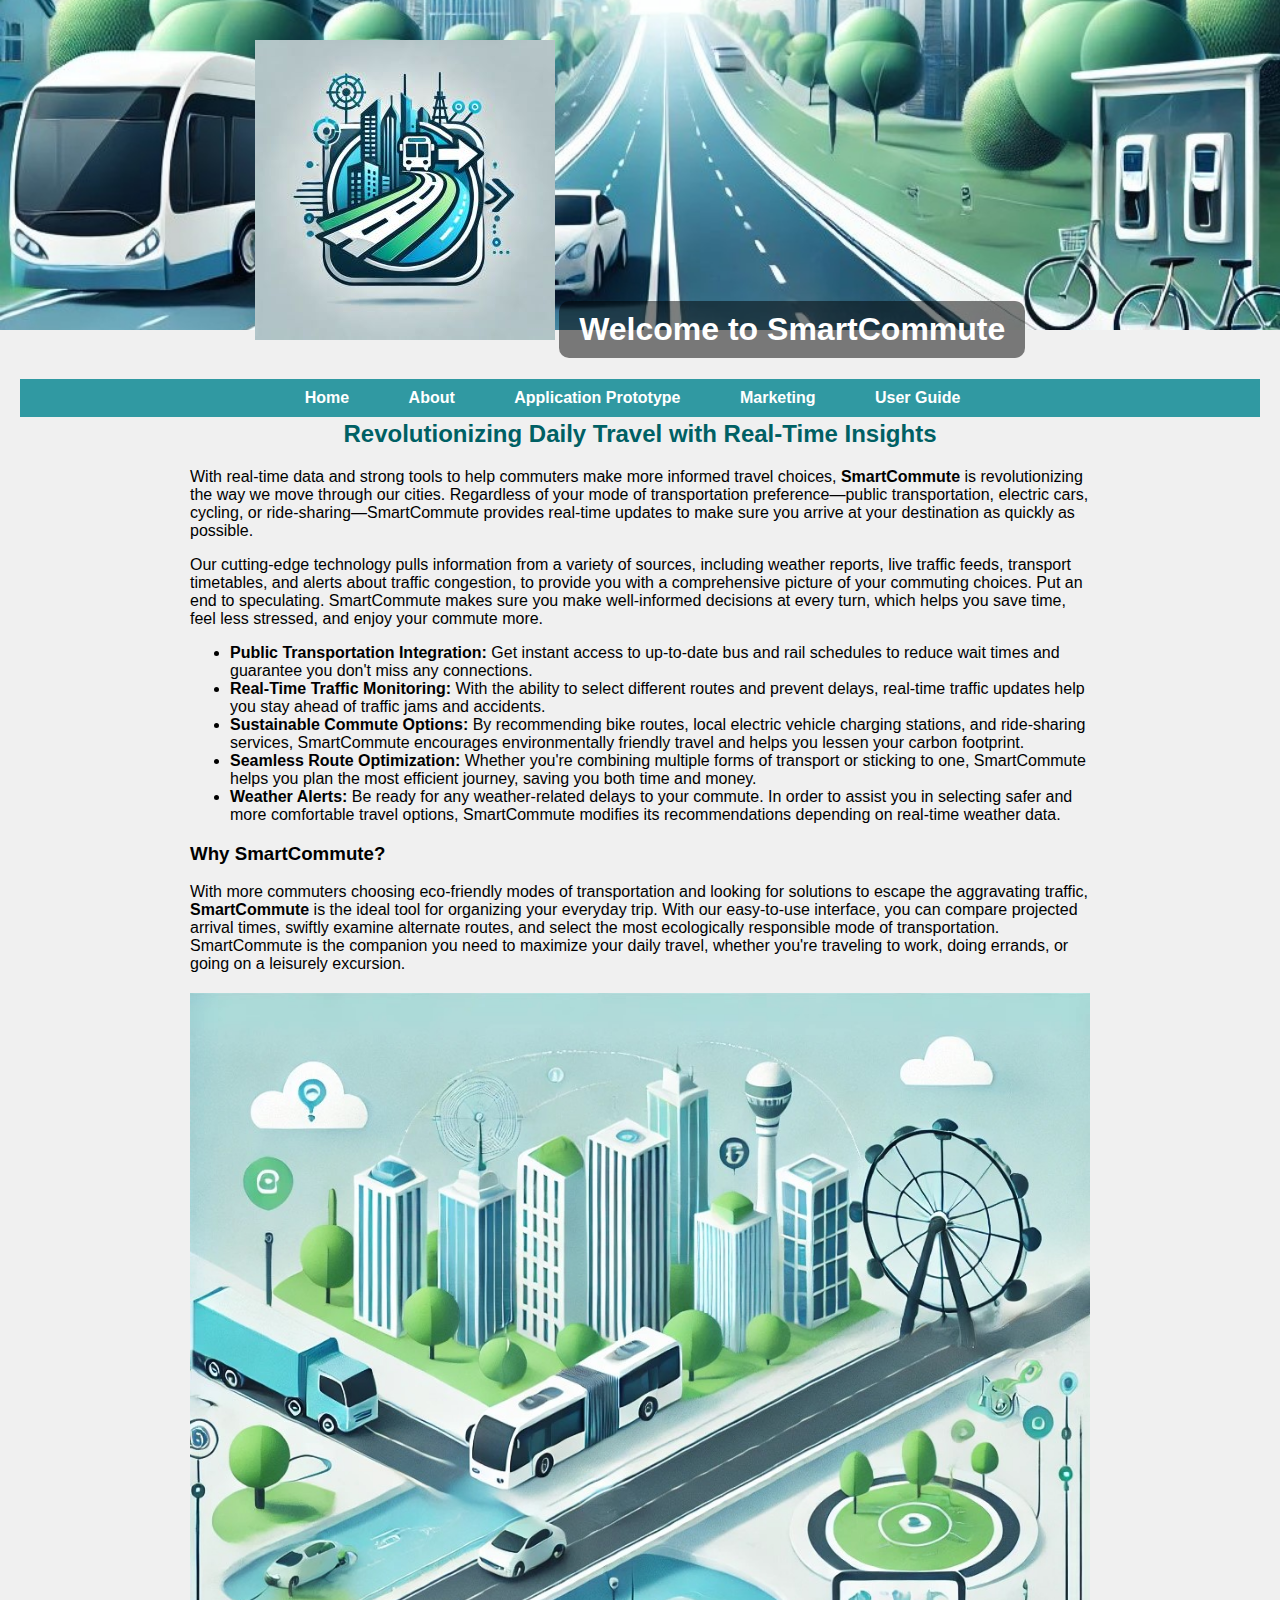
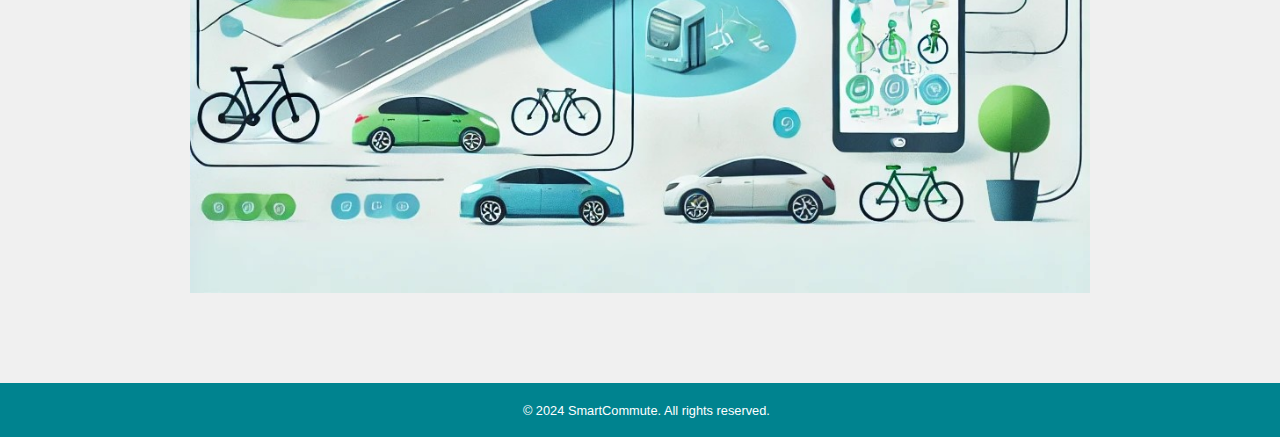
<file: index.html>
<!DOCTYPE html>
<html lang="en">
<head>
    <meta charset="UTF-8">
    <meta name="viewport" content="width=device-width, initial-scale=1.0">
    <title>SmartCommute - Home</title>
    <link rel="stylesheet" href="styles.css">
</head>
<body>
    <header>
		<img src="Images/placeholder-logo.jpg" alt="SmartCommute Logo" class="logo">
        <h1>Welcome to SmartCommute</h1>
        <nav>
            <ul>
                <li><a href="index.html">Home</a></li>
                <li><a href="about.html">About</a></li>
                <li><a href="prototype.html">Application Prototype</a></li>
                <li><a href="marketing.html">Marketing</a></li>
                <li><a href="userguide.html">User Guide</a></li>
            </ul>
        </nav>
    </header>

    <main>
        <section>
            <h2>Revolutionizing Daily Travel with Real-Time Insights</h2>
            <p>With real-time data and strong tools to help commuters make more informed travel choices, <strong>SmartCommute</strong> is revolutionizing the way we move through our cities. Regardless of your mode of transportation preference—public transportation, electric cars, cycling, or ride-sharing—SmartCommute provides real-time updates to make sure you arrive at your destination as quickly as possible.</p>
            <p>Our cutting-edge technology pulls information from a variety of sources, including weather reports, live traffic feeds, transport timetables, and alerts about traffic congestion, to provide you with a comprehensive picture of your commuting choices. Put an end to speculating. SmartCommute makes sure you make well-informed decisions at every turn, which helps you save time, feel less stressed, and enjoy your commute more.</p>

            <ul>
                <li><strong>Public Transportation Integration:</strong> Get instant access to up-to-date bus and rail schedules to reduce wait times and guarantee you don't miss any connections.</li>
                <li><strong>Real-Time Traffic Monitoring:</strong> With the ability to select different routes and prevent delays, real-time traffic updates help you stay ahead of traffic jams and accidents.</li>
                <li><strong>Sustainable Commute Options:</strong> By recommending bike routes, local electric vehicle charging stations, and ride-sharing services, SmartCommute encourages environmentally friendly travel and helps you lessen your carbon footprint.</li>
                <li><strong>Seamless Route Optimization:</strong> Whether you're combining multiple forms of transport or sticking to one, SmartCommute helps you plan the most efficient journey, saving you both time and money.</li>
                <li><strong>Weather Alerts:</strong> Be ready for any weather-related delays to your commute. In order to assist you in selecting safer and more comfortable travel options, SmartCommute modifies its recommendations depending on real-time weather data.</li>
            </ul>

            <h3>Why SmartCommute?</h3>
            <p>With more commuters choosing eco-friendly modes of transportation and looking for solutions to escape the aggravating traffic, <strong>SmartCommute</strong> is the ideal tool for organizing your everyday trip. With our easy-to-use interface, you can compare projected arrival times, swiftly examine alternate routes, and select the most ecologically responsible mode of transportation. SmartCommute is the companion you need to maximize your daily travel, whether you're traveling to work, doing errands, or going on a leisurely excursion.</p>

            <img src="Images/placeholder-image1.jpg" alt="Smart Transportation Graphic" class="main-image">
        </section>
    </main>

    <footer>
        <p>&copy; 2024 SmartCommute. All rights reserved.</p>
    </footer>
</body>
</html>
</file>
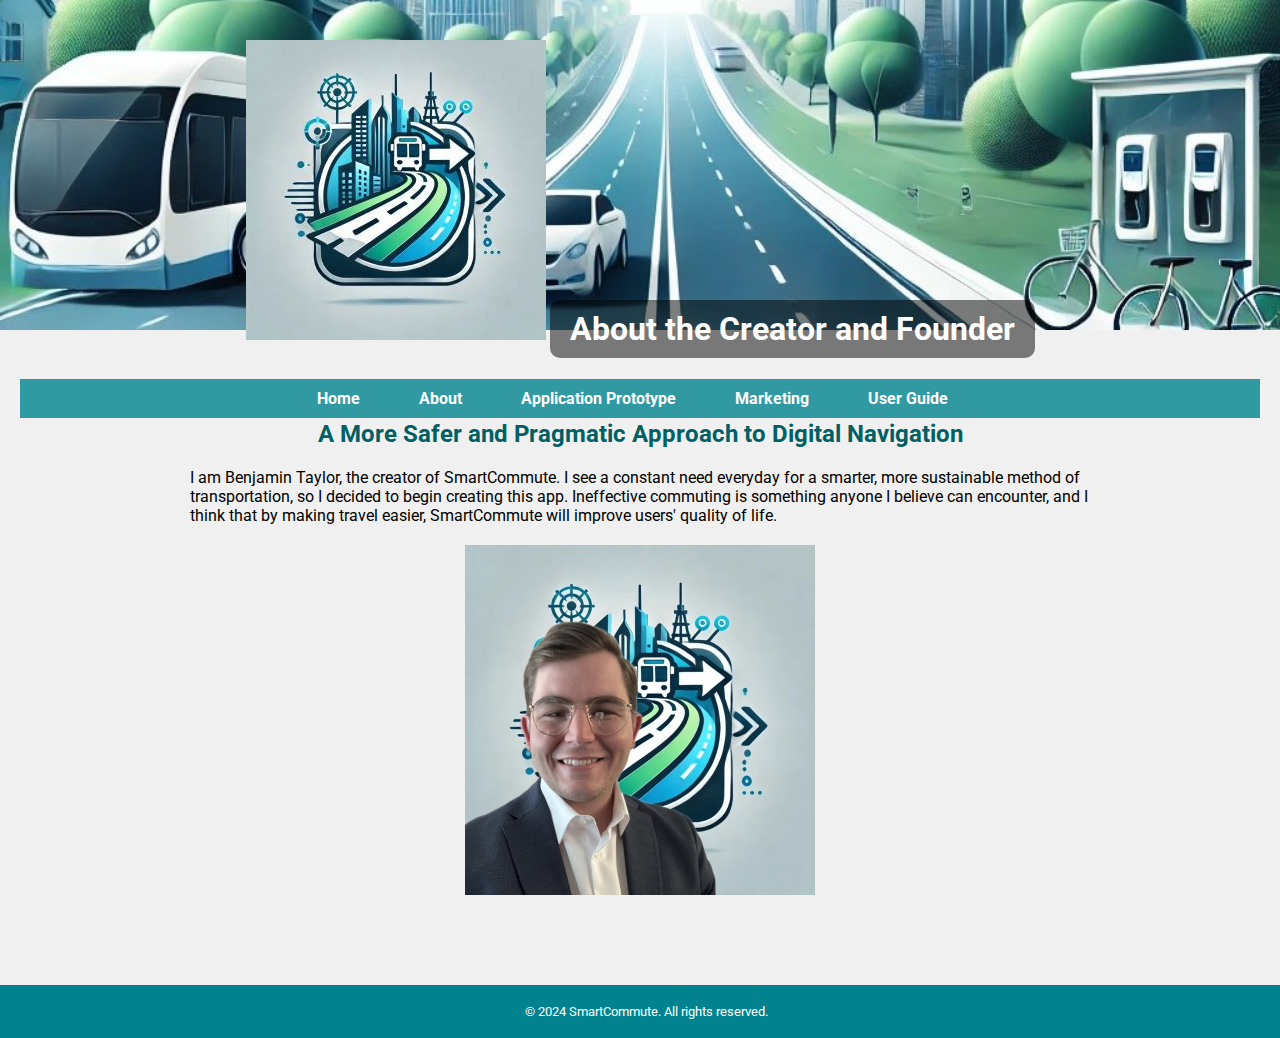
<file: about.html>
<!DOCTYPE html>
<html lang="en">
<head>
    <meta charset="UTF-8">
    <meta name="viewport" content="width=device-width, initial-scale=1.0">
    <title>About - SmartCommute</title>
    <!-- Google Fonts for Roboto -->
    <link href="https://fonts.googleapis.com/css2?family=Roboto:wght@400;700&display=swap" rel="stylesheet">
    <link rel="stylesheet" href="styles.css">
</head>
<body>
    <header>
        <img src="Images/placeholder-logo.jpg" alt="SmartCommute Logo" class="logo">
        <h1>About the Creator and Founder</h1>
        <nav>
            <ul>
                <li><a href="index.html">Home</a></li>
                <li><a href="about.html">About</a></li>
                <li><a href="prototype.html">Application Prototype</a></li>
                <li><a href="marketing.html">Marketing</a></li>
                <li><a href="userguide.html">User Guide</a></li>
            </ul>
        </nav>
    </header>

    <main>
        <section>
         <h2>A More Safer and Pragmatic Approach to Digital Navigation</h2>
            <p>I am Benjamin Taylor, the creator of SmartCommute. I see a constant need everyday for a smarter, more sustainable method of transportation, so I decided to begin creating this app. Ineffective commuting is something anyone I believe can encounter, and I think that by making travel easier, SmartCommute will improve users' quality of life.</p>
            <img src="Images/dev.jpg" alt="Developer Profile Picture" class="profile-pic">
        </section>
    </main>

    <footer>
        <p>&copy; 2024 SmartCommute. All rights reserved.</p>
    </footer>
</body>
</html>
</file>
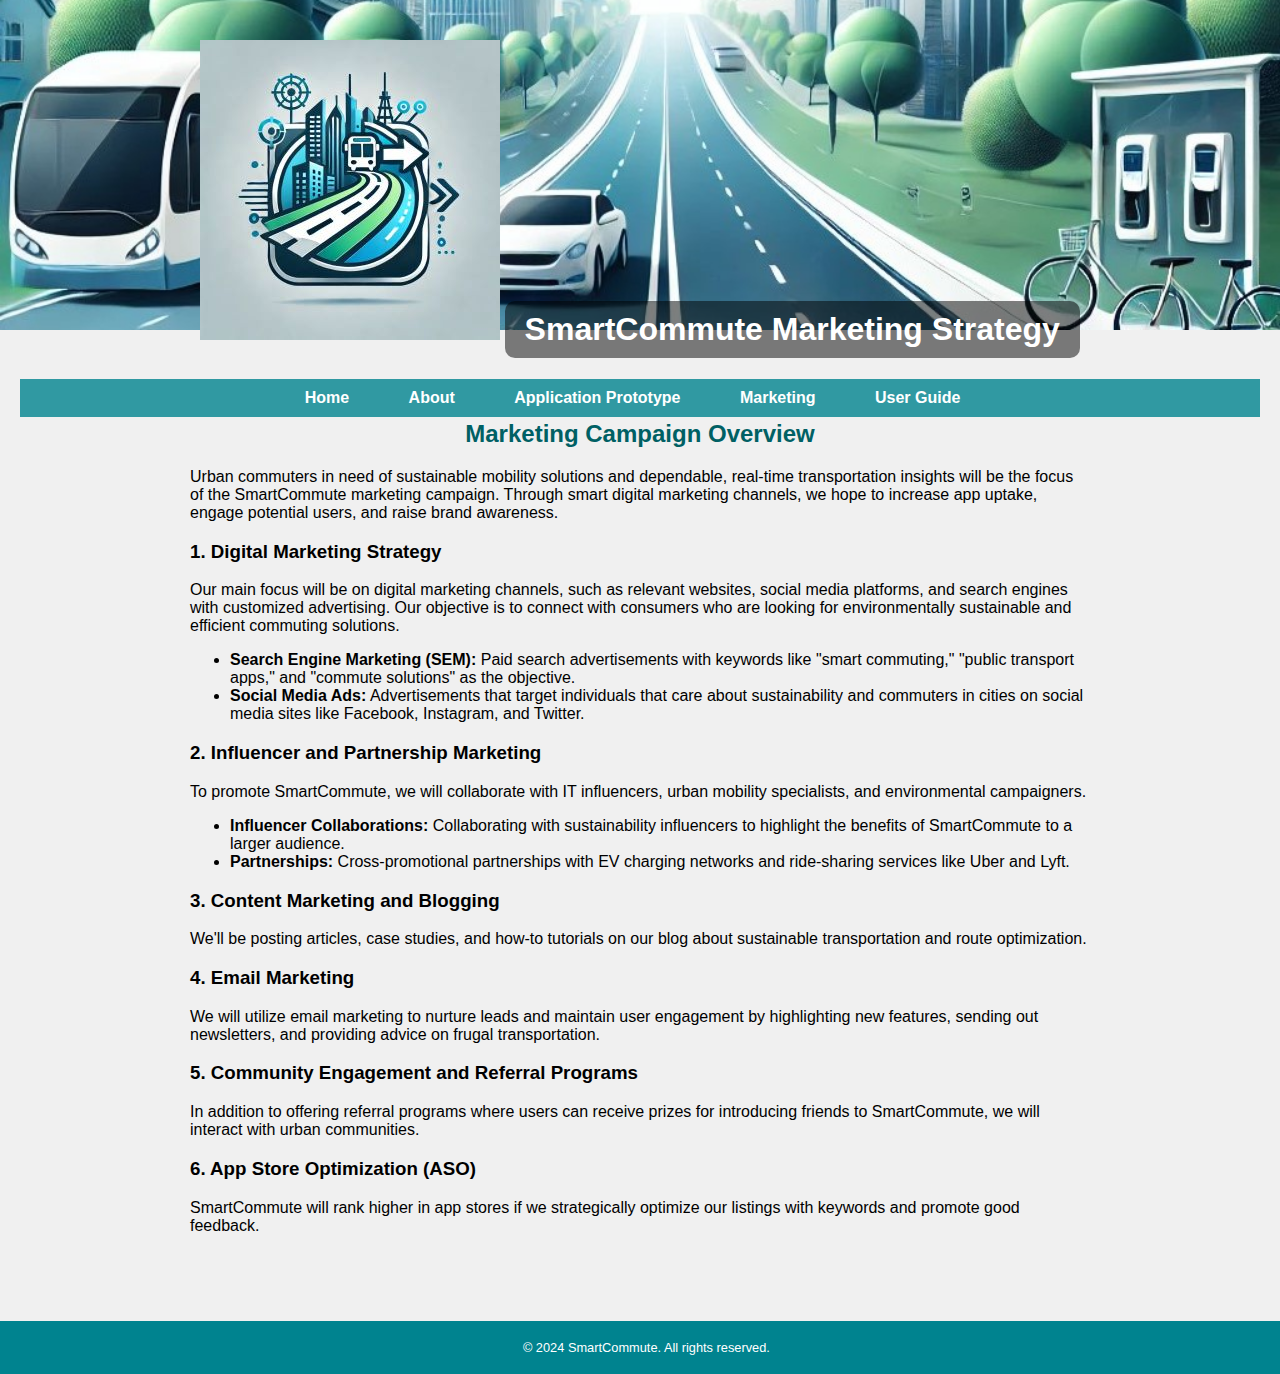
<file: marketing.html>
<!DOCTYPE html>
<html lang="en">
<head>
 <meta charset="UTF-8">
    <meta name="viewport" content="width=device-width, initial-scale=1.0">
    <title>Marketing</title>
    <link rel="stylesheet" href="styles.css">
</head>
<body>
    <header>
		<img src="Images/placeholder-logo.jpg" alt="SmartCommute Logo" class="logo">
        <h1>SmartCommute Marketing Strategy</h1>
        <nav>
            <ul>
                <li><a href="index.html">Home</a></li>
                <li><a href="about.html">About</a></li>
                <li><a href="prototype.html">Application Prototype</a></li>
                <li><a href="marketing.html">Marketing</a></li>
                <li><a href="userguide.html">User Guide</a></li>
            </ul>
        </nav>
    </header>

    <main>
        <section>
            <h2>Marketing Campaign Overview</h2>
            <p>Urban commuters in need of sustainable mobility solutions and dependable, real-time transportation insights will be the focus of the SmartCommute marketing campaign. Through smart digital marketing channels, we hope to increase app uptake, engage potential users, and raise brand awareness.</p>
            
            <h3>1. Digital Marketing Strategy</h3>
            <p>Our main focus will be on digital marketing channels, such as relevant websites, social media platforms, and search engines with customized advertising. Our objective is to connect with consumers who are looking for environmentally sustainable and efficient commuting solutions.</p>
            <ul>
                <li><strong>Search Engine Marketing (SEM):</strong> Paid search advertisements with keywords like "smart commuting," "public transport apps," and "commute solutions" as the objective.</li>
                <li><strong>Social Media Ads:</strong> Advertisements that target individuals that care about sustainability and commuters in cities on social media sites like Facebook, Instagram, and Twitter.</li>
            </ul>
            
            <h3>2. Influencer and Partnership Marketing</h3>
            <p>To promote SmartCommute, we will collaborate with IT influencers, urban mobility specialists, and environmental campaigners.</p>
            <ul>
                <li><strong>Influencer Collaborations:</strong> Collaborating with sustainability influencers to highlight the benefits of SmartCommute to a larger audience.</li>
                <li><strong>Partnerships:</strong> Cross-promotional partnerships with EV charging networks and ride-sharing services like Uber and Lyft.</li>
            </ul>
            
            <h3>3. Content Marketing and Blogging</h3>
            <p>We'll be posting articles, case studies, and how-to tutorials on our blog about sustainable transportation and route optimization.</p>
            
            <h3>4. Email Marketing</h3>
            <p>We will utilize email marketing to nurture leads and maintain user engagement by highlighting new features, sending out newsletters, and providing advice on frugal transportation.</p>
            
            <h3>5. Community Engagement and Referral Programs</h3>
            <p>In addition to offering referral programs where users can receive prizes for introducing friends to SmartCommute, we will interact with urban communities.</p>
            
            <h3>6. App Store Optimization (ASO)</h3>
            <p>SmartCommute will rank higher in app stores if we strategically optimize our listings with keywords and promote good feedback.</p>
        </section>
    </main>

    <footer>
        <p>&copy; 2024 SmartCommute. All rights reserved.</p>
    </footer>
</body>
</html>
</file>
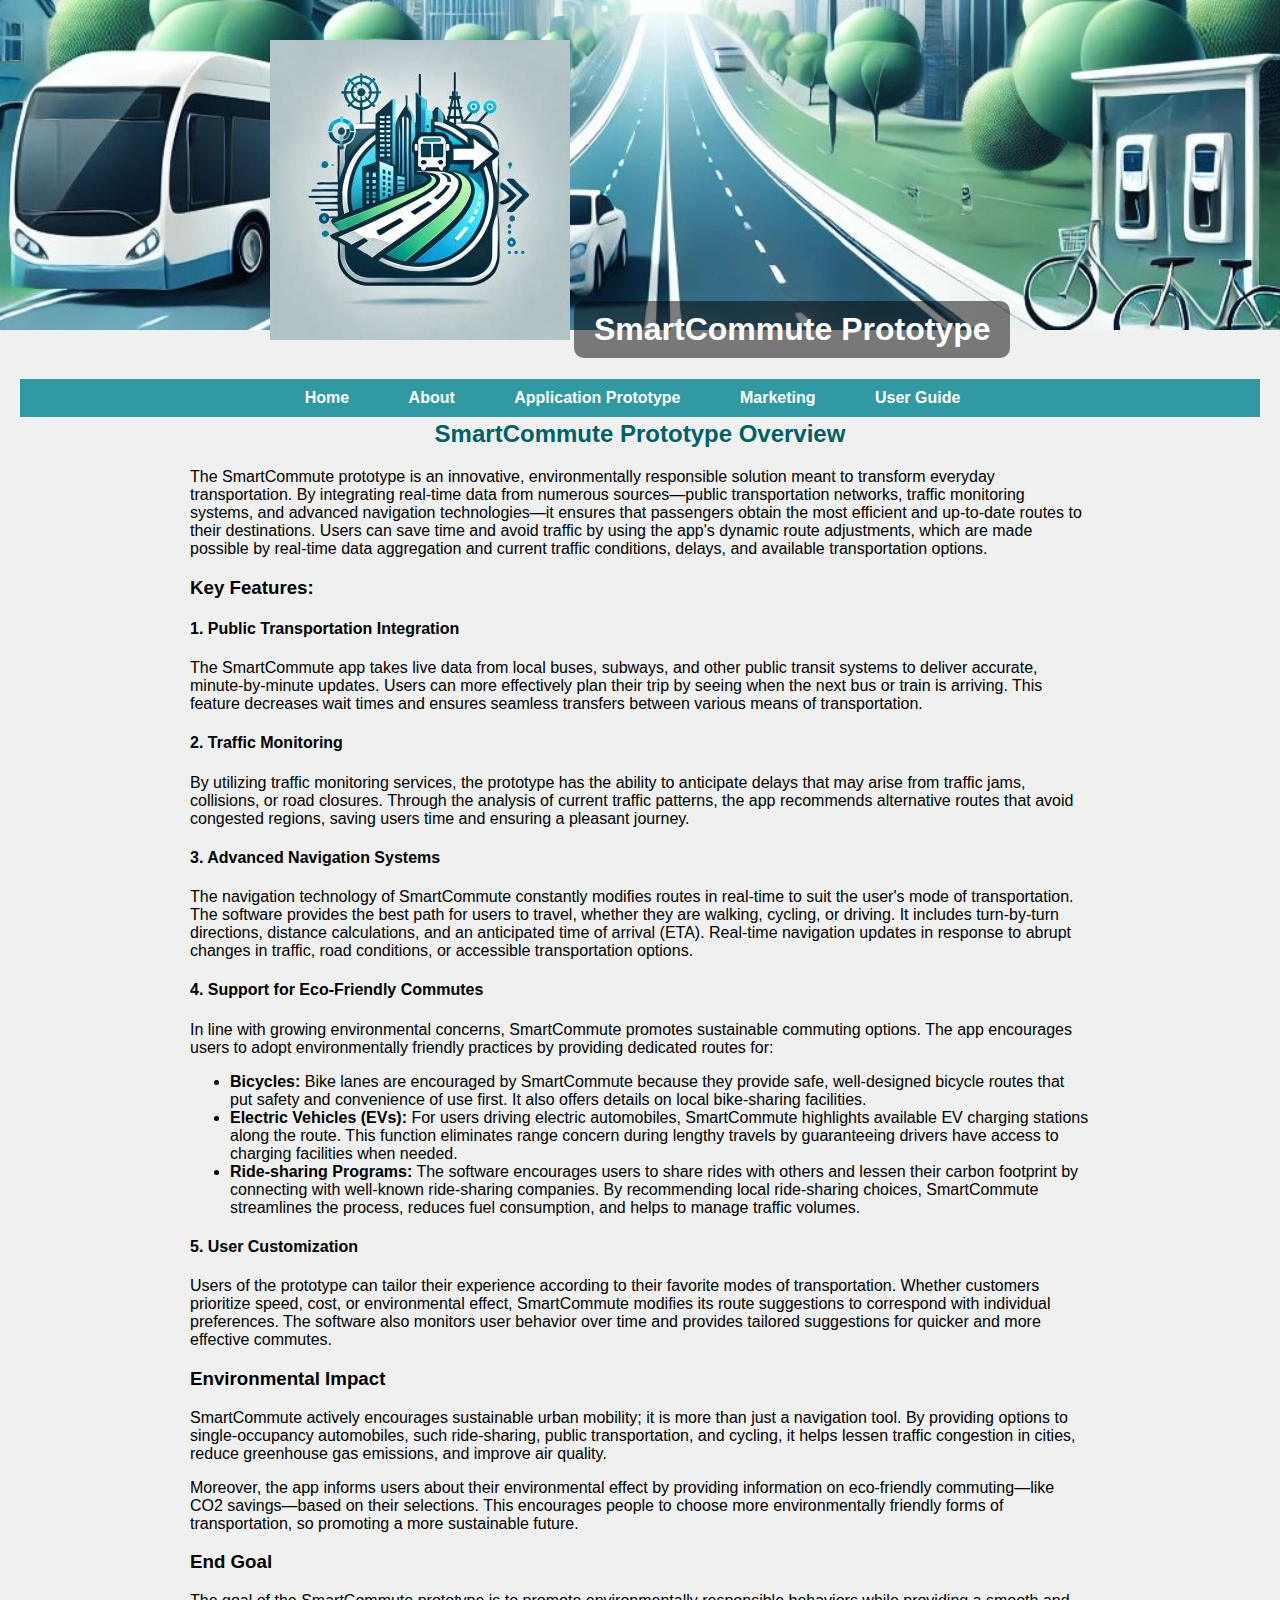
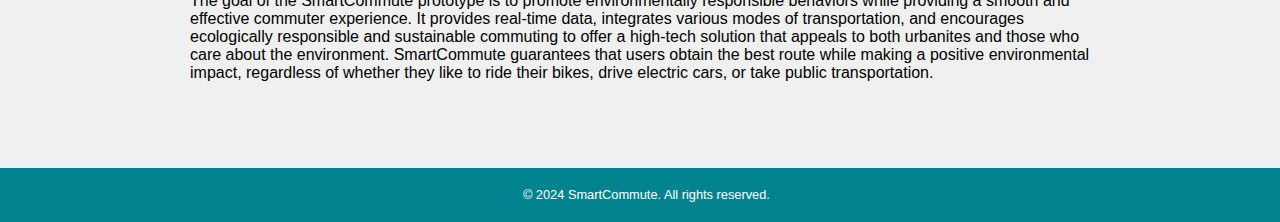
<file: prototype.html>
<!DOCTYPE html>
<html lang="en">
<head>
    <meta charset="UTF-8">
    <meta name="viewport" content="width=device-width, initial-scale=1.0">
    <title>Application Prototype</title>
    <link rel="stylesheet" href="styles.css">
</head>
<body>
    <header>
        <img src="Images/placeholder-logo.jpg" alt="SmartCommute Logo" class="logo">
        <h1>SmartCommute Prototype</h1>
        <nav>
            <ul>
                <li><a href="index.html">Home</a></li>
                <li><a href="about.html">About</a></li>
                <li><a href="prototype.html">Application Prototype</a></li>
                <li><a href="marketing.html">Marketing</a></li>
                <li><a href="userguide.html">User Guide</a></li>
            </ul>
        </nav>
    </header>

    <main>
        <section>
            <h2>SmartCommute Prototype Overview</h2>
            <p>
                The SmartCommute prototype is an innovative, environmentally responsible solution meant to transform everyday transportation. By integrating real-time data from numerous sources—public transportation networks, traffic monitoring systems, and advanced navigation technologies—it ensures that passengers obtain the most efficient and up-to-date routes to their destinations. Users can save time and avoid traffic by using the app's dynamic route adjustments, which are made possible by real-time data aggregation and current traffic conditions, delays, and available transportation options.
            </p>

            <h3>Key Features:</h3>

            <h4>1. Public Transportation Integration</h4>
            <p>
               The SmartCommute app takes live data from local buses, subways, and other public transit systems to deliver accurate, minute-by-minute updates. Users can more effectively plan their trip by seeing when the next bus or train is arriving. This feature decreases wait times and ensures seamless transfers between various means of transportation.
            </p>

            <h4>2. Traffic Monitoring</h4>
            <p>
                By utilizing traffic monitoring services, the prototype has the ability to anticipate delays that may arise from traffic jams, collisions, or road closures. Through the analysis of current traffic patterns, the app recommends alternative routes that avoid congested regions, saving users time and ensuring a pleasant journey.
            </p>

            <h4>3. Advanced Navigation Systems</h4>
            <p>
                The navigation technology of SmartCommute constantly modifies routes in real-time to suit the user's mode of transportation. The software provides the best path for users to travel, whether they are walking, cycling, or driving. It includes turn-by-turn directions, distance calculations, and an anticipated time of arrival (ETA). Real-time navigation updates in response to abrupt changes in traffic, road conditions, or accessible transportation options.
            </p>

            <h4>4. Support for Eco-Friendly Commutes</h4>
            <p>
                In line with growing environmental concerns, SmartCommute promotes sustainable commuting options. The app encourages users to adopt environmentally friendly practices by providing dedicated routes for:
                <ul>
                    <li><strong>Bicycles:</strong> Bike lanes are encouraged by SmartCommute because they provide safe, well-designed bicycle routes that put safety and convenience of use first. It also offers details on local bike-sharing facilities.</li>
                    <li><strong>Electric Vehicles (EVs):</strong> For users driving electric automobiles, SmartCommute highlights available EV charging stations along the route. This function eliminates range concern during lengthy travels by guaranteeing drivers have access to charging facilities when needed.</li>
                    <li><strong>Ride-sharing Programs:</strong> The software encourages users to share rides with others and lessen their carbon footprint by connecting with well-known ride-sharing companies. By recommending local ride-sharing choices, SmartCommute streamlines the process, reduces fuel consumption, and helps to manage traffic volumes.</li>
                </ul>
            

            <h4>5. User Customization</h4>
            <p>
                Users of the prototype can tailor their experience according to their favorite modes of transportation. Whether customers prioritize speed, cost, or environmental effect, SmartCommute modifies its route suggestions to correspond with individual preferences. The software also monitors user behavior over time and provides tailored suggestions for quicker and more effective commutes.
            </p>

            <h3>Environmental Impact</h3>
            <p>
                SmartCommute actively encourages sustainable urban mobility; it is more than just a navigation tool. By providing options to single-occupancy automobiles, such ride-sharing, public transportation, and cycling, it helps lessen traffic congestion in cities, reduce greenhouse gas emissions, and improve air quality.
            </p>
            <p>
                Moreover, the app informs users about their environmental effect by providing information on eco-friendly commuting—like CO2 savings—based on their selections. This encourages people to choose more environmentally friendly forms of transportation, so promoting a more sustainable future.
            </p>

            <h3>End Goal</h3>
            <p>
                The goal of the SmartCommute prototype is to promote environmentally responsible behaviors while providing a smooth and effective commuter experience. It provides real-time data, integrates various modes of transportation, and encourages ecologically responsible and sustainable commuting to offer a high-tech solution that appeals to both urbanites and those who care about the environment. SmartCommute guarantees that users obtain the best route while making a positive environmental impact, regardless of whether they like to ride their bikes, drive electric cars, or take public transportation.
            </p>
        </section>
    </main>

    <footer>
        <p>&copy; 2024 SmartCommute. All rights reserved.</p>
    </footer>
</body>
</html>
</file>
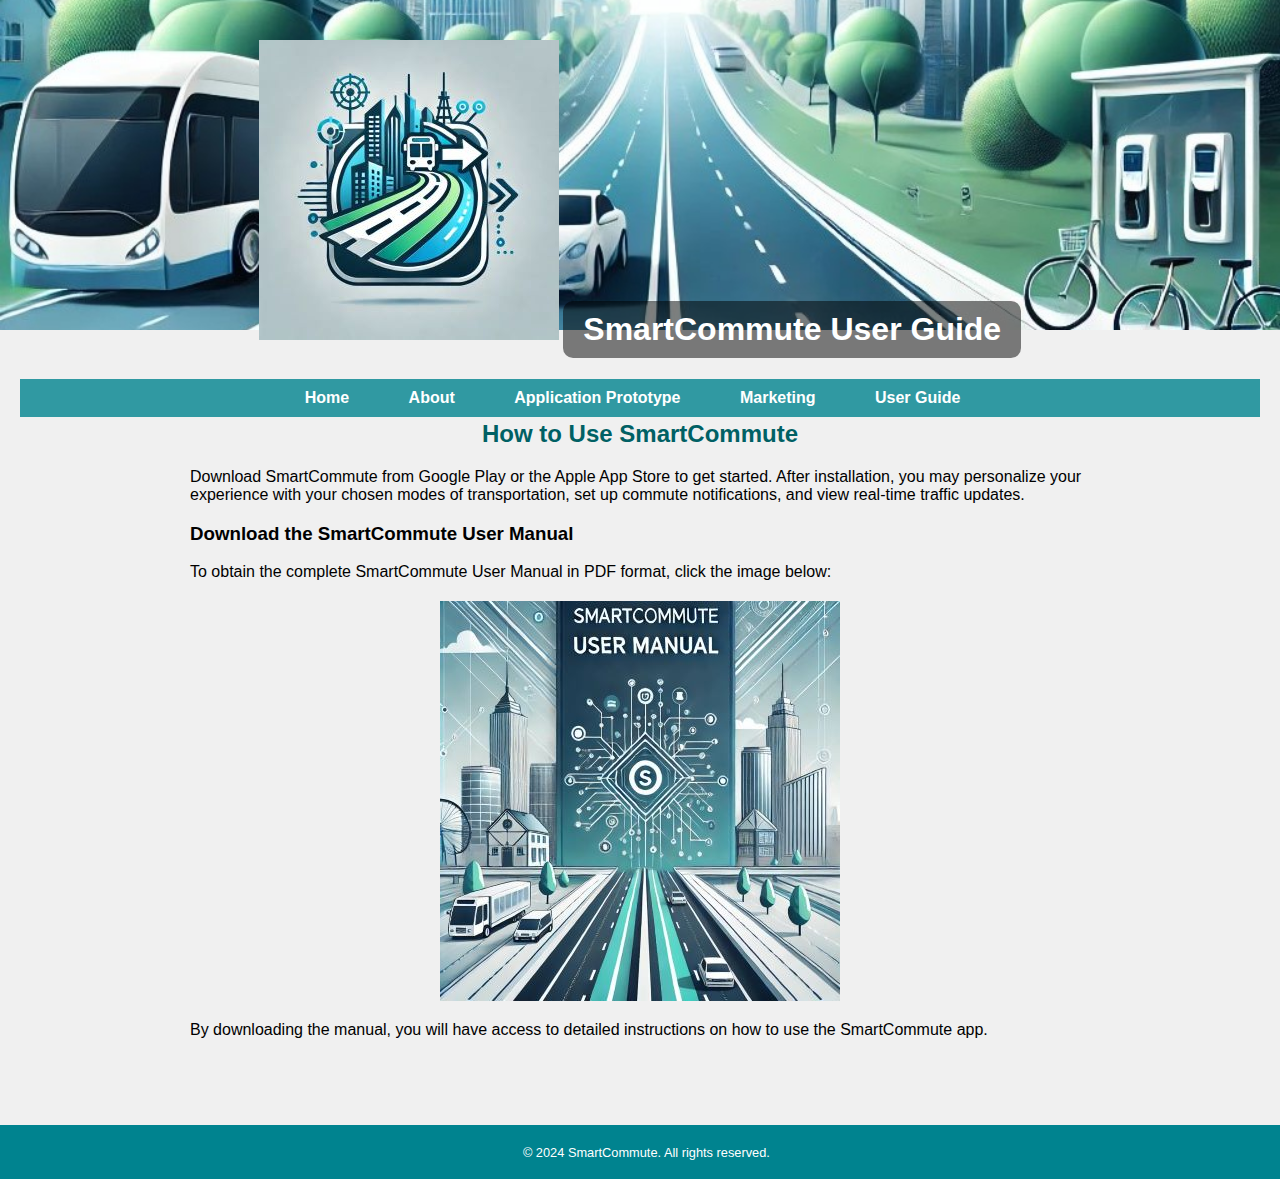
<file: userguide.html>
<!DOCTYPE html>
<html lang="en">
<head>
    <meta charset="UTF-8">
    <meta name="viewport" content="width=device-width, initial-scale=1.0">
    <title>User Guide</title>
    <link rel="stylesheet" href="styles.css">
</head>
<body>
    <header>
        <img src="Images/placeholder-logo.jpg" alt="SmartCommute Logo" class="logo">
        <h1>SmartCommute User Guide</h1>
        <nav>
            <ul>
                <li><a href="index.html">Home</a></li>
                <li><a href="about.html">About</a></li>
                <li><a href="prototype.html">Application Prototype</a></li>
                <li><a href="marketing.html">Marketing</a></li>
                <li><a href="userguide.html">User Guide</a></li>
            </ul>
        </nav>
    </header>

    <main>
        <section>
            <h2>How to Use SmartCommute</h2>
            <p>Download SmartCommute from Google Play or the Apple App Store to get started. After installation, you may personalize your experience with your chosen modes of transportation, set up commute notifications, and view real-time traffic updates.</p>
            
            <!-- Add a clear instruction above the clickable image -->
            <h3>Download the SmartCommute User Manual</h3>
            <p>To obtain the complete SmartCommute User Manual in PDF format, click the image below:</p>

            <!-- Clickable image that links to a downloadable PDF -->
           <a href="UserGuide/SmartCommute_User_Manual.pdf" download>
                <img src="Images/download-icon.jpg" alt="Download User Manual" class="download-image">
            </a>

            <p>By downloading the manual, you will have access to detailed instructions on how to use the SmartCommute app.</p>
        </section>
    </main>

    <footer>
        <p>&copy; 2024 SmartCommute. All rights reserved.</p>
    </footer>
</body>
</html>
</file>
<file: styles.css>
/* Global body styling */
body {
    font-family: 'Roboto', sans-serif;
    margin: 0;
    padding: 0;
    background-color: #f0f0f0;
}

/* Header Styling with Semi-Transparent Background for Navigation */
header {
    background-image: url('Images/header-background.jpg'); /* Correct image path */
    background-size: cover; /* Ensure the image covers the entire header */
    background-position: center; /* Center the image */
    color: white; /* Ensure the text color is readable */
    padding: 40px 20px;
    text-align: center;
    height: 250px; /* Adjust height as needed */
    position: relative;
}

/* Optional: Adding transparency to the text background for readability */
header h1 {
    background-color: rgba(0, 0, 0, 0.5); /* Semi-transparent background for text */
    display: inline-block;
    padding: 10px 20px;
    border-radius: 10px;
}

/* Navigation styling with semi-transparent background */
nav {
    background-color: rgba(0, 131, 143, 0.8); /* Semi-transparent teal background */
    padding: 10px 0;
    margin-bottom: 20px; /* Add space below the navigation */
}

nav ul {
    list-style-type: none;
    padding: 0;
    text-align: center;
    margin: 0;
}

nav ul li {
    display: inline;
    margin-right: 15px;
}

nav ul li a {
    color: white; /* White text for nav links */
    text-decoration: none;
    font-weight: bold;
    padding: 10px 20px;
    transition: color 0.3s ease;
}

/* Hover effect for navigation links */
nav ul li a:hover {
    color: lightgreen; /* Change to light green on hover */
}

/* Footer styling */
footer {
    background-color: #00838f;
    color: white;
    text-align: center;
    padding: 0.5em;
    font-size: 0.8em;
    width: 100%;
    bottom: 0;
    position: relative; /* Keeps the footer at the bottom without being fixed */
    margin-top: 40px;
}

/* Optional: Add margin to the bottom of the main content */
main {
    margin-bottom: 50px;
    padding-top: 30px; /* Add padding to avoid overlap with the navigation */
}

/* Section content styling */
section {
    padding: 20px;
    margin: 0 auto;
    max-width: 900px;
}

/* Image styling for placeholders */
.main-image,
.profile-pic,
.prototype-image,
.marketing-image,
.user-guide-image,
.download-image {
    display: block;
    margin: 20px auto;
    max-width: 100%;
    height: auto;
}

/* Ensure all headings follow the same style */
h2 {
    margin-top: 40px; /* Ensure space between nav and headings */
    color: #006064; /* Teal text */
    text-align: center;
}

/* Button styling */
button {
    background-color: #00838f; /* Matching button background color */
    color: white;
    border: none;
    padding: 10px 20px;
    text-align: center;
    font-size: 16px;
    border-radius: 5px;
    cursor: pointer;
    transition: background-color 0.3s ease;
}

button:hover {
    background-color: #006064; /* Darker teal on hover */
}
</file>
